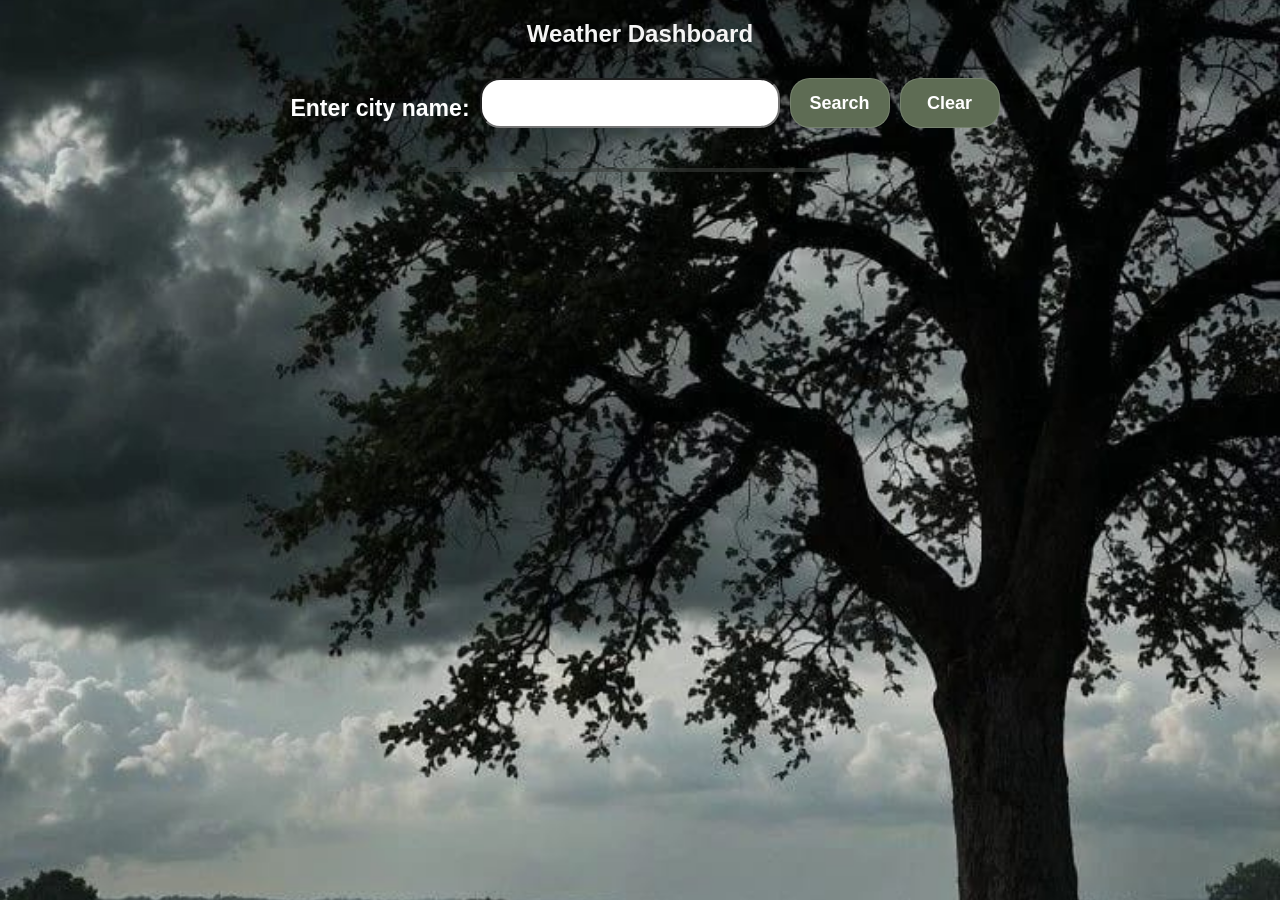
<file: index.html>
<!DOCTYPE html>
<html lang="en">
<head>
    <meta charset="UTF-8">
    <meta name="viewport" content="width=device-width, initial-scale=1.0">
    <title>Weather Api</title>
    <link rel="stylesheet" href="style.css">
</head>
<body>
    <section class="weather">
        <h1 style="color: whitesmoke; text-align: center; margin-top: 20px;">Weather Dashboard</h1>
        <div class="weather_input"><br><label style="font-family: 'Segoe UI', Tahoma, Geneva, Verdana, sans-serif; font-size: larger; font-weight: bold; padding-top: 10px;" >Enter city name:</label>
        <input class="city" ><button class="btn">Search</button>
        <button class="clear">Clear</button>
    </div>
    </section>
    <section class="weather_deatils">
        <!-- <div style="padding-left: 120px; padding-top: 20px;">
            <p style="color: #FFFFFF; font-size: xx-large; font-weight: bold;">City Name</p>
            <p style="color: rgba(255, 255, 255, 0.65); font-size: large; padding-left: 50px;">Pakistan</p>
        </div>
        <div class="card_outer">
            <div class="card">Wind<br>5km/h</div>
            <div class="card">Humidity<br>75%</div>
        </div> -->
    </section>

    <script src="script.js"></script>
</body>
</html>
</file>
<file: style.css>
* {
      box-sizing: border-box;
      margin: 0;
      padding: 0;
      font-family: -apple-system, BlinkMacSystemFont, "Segoe UI", Roboto, Helvetica, Arial, sans-serif;
    }
body{
   background-image: url("weather.jpeg");
    background-size: cover;
    background-position: center;
    min-height: 100vh;

    display: flex;
    flex-direction: column;
    align-items: center;
}
.weather_input{
   margin-top: 30px;
    display: flex;
    gap: 10px;
    flex-wrap: wrap;
    justify-content: center;
    align-items: center;
    color: #FFFFFF;
    font-size: larger;
}
.city{
  width:300px;
    max-width:90vw;
    height:50px;
    border-radius:20px;
    font-size:18px;
    text-align:center;
}
.btn{
    height: 50px;
  width: 100px;
  border-radius: 20px;
  font-size: large;
  font-weight: bold;
  background-color: #5E6C54;                 /* Dune grass green */
  border: 1px solid rgba(255, 255, 255, 0.15);/* Muted top edge highlight */
  color: #FFFFFF;
}
.btn:hover{
    background-color: rgba(29, 32, 28, 0.7);
}
.clear{
    height: 50px;
  width: 100px;
  border-radius: 20px;
  font-size: large;
  font-weight: bold;
  background-color: #5E6C54;                 /* Dune grass green */
  border: 1px solid rgba(255, 255, 255, 0.15);/* Muted top edge highlight */
  color: #FFFFFF;
}
.clear:hover{
    background-color: rgba(29, 32, 28, 0.7);
}
.weather_deatils{
    width:90%;
    max-width:400px;
    margin-top:40px;

    border:2px solid rgba(255,255,255,.08);
    background:rgba(29,32,28,.55);
    box-shadow:0 20px 50px rgba(0,0,0,.2);
    color:white;
    border-radius:20px;
}
.card_outer{
     display:flex;
    justify-content:center;
    gap:15px;
    flex-wrap:wrap;
    margin:20px;
}
.card{
     flex:1 1 120px;
    max-width:150px;
    min-width:120px;

    height:100px;
    border-radius:20px;
    text-align:center;
    padding-top:20px;
    font-weight:bold;
    border:2px solid #5E6C54;
    transition:.3s;
}
.card:hover {
    background-color: rgba(255, 255, 255, 0.08); /* Fills glass effect slightly */
    border-color: rgba(255, 255, 255, 0.4);      /* Brightens the border */
    transform: translateY(-4px);                  /* Lifts the card up slightly */
    cursor: pointer;                              /* Changes cursor to a hand pointer */
}
@media (max-width: 600px){

    h1{
        font-size:30px;
    }

    .weather_input{
        flex-direction:column;
    }

    .city{
        width:95%;
    }

    .btn,
    .clear{
        width:95%;
    }

    .weather_deatils{
        width:95%;
    }

    .card{
        min-width:140px;
    }

}
</file>
<file: weather.css>
* {
      box-sizing: border-box;
      margin: 0;
      padding: 0;
      font-family: -apple-system, BlinkMacSystemFont, "Segoe UI", Roboto, Helvetica, Arial, sans-serif;
    }
body{
   background-image: url("weather.jpeg");
    background-size: cover;
    background-position: center;
    min-height: 100vh;

    display: flex;
    flex-direction: column;
    align-items: center;
}
.weather_input{
   margin-top: 30px;
    display: flex;
    gap: 10px;
    flex-wrap: wrap;
    justify-content: center;
    align-items: center;
    color: #FFFFFF;
    font-size: larger;
}
.city{
  width:300px;
    max-width:90vw;
    height:50px;
    border-radius:20px;
    font-size:18px;
    text-align:center;
}
.btn{
    height: 50px;
  width: 100px;
  border-radius: 20px;
  font-size: large;
  font-weight: bold;
  background-color: #5E6C54;                 /* Dune grass green */
  border: 1px solid rgba(255, 255, 255, 0.15);/* Muted top edge highlight */
  color: #FFFFFF;
}
.btn:hover{
    background-color: rgba(29, 32, 28, 0.7);
}
.clear{
    height: 50px;
  width: 100px;
  border-radius: 20px;
  font-size: large;
  font-weight: bold;
  background-color: #5E6C54;                 /* Dune grass green */
  border: 1px solid rgba(255, 255, 255, 0.15);/* Muted top edge highlight */
  color: #FFFFFF;
}
.clear:hover{
    background-color: rgba(29, 32, 28, 0.7);
}
.weather_deatils{
    width:90%;
    max-width:400px;
    margin-top:40px;

    border:2px solid rgba(255,255,255,.08);
    background:rgba(29,32,28,.55);
    box-shadow:0 20px 50px rgba(0,0,0,.2);
    color:white;
    border-radius:20px;
}
.card_outer{
     display:flex;
    justify-content:center;
    gap:15px;
    flex-wrap:wrap;
    margin:20px;
}
.card{
     flex:1 1 120px;
    max-width:150px;
    min-width:120px;

    height:100px;
    border-radius:20px;
    text-align:center;
    padding-top:20px;
    font-weight:bold;
    border:2px solid #5E6C54;
    transition:.3s;
}
.card:hover {
    background-color: rgba(255, 255, 255, 0.08); /* Fills glass effect slightly */
    border-color: rgba(255, 255, 255, 0.4);      /* Brightens the border */
    transform: translateY(-4px);                  /* Lifts the card up slightly */
    cursor: pointer;                              /* Changes cursor to a hand pointer */
}
@media (max-width: 600px){

    h1{
        font-size:30px;
    }

    .weather_input{
        flex-direction:column;
    }

    .city{
        width:95%;
    }

    .btn,
    .clear{
        width:95%;
    }

    .weather_deatils{
        width:95%;
    }

    .card{
        min-width:140px;
    }

}
</file>
